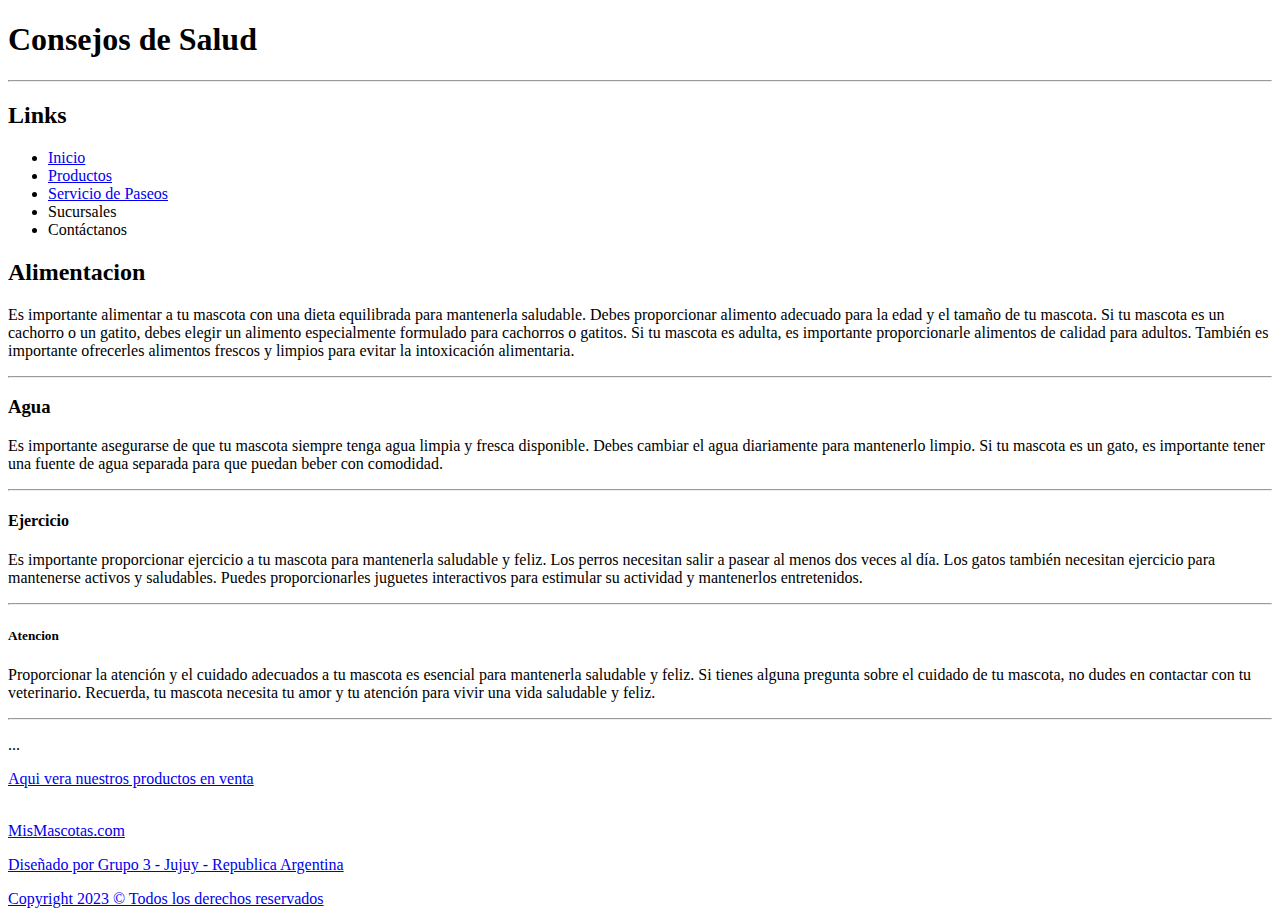
<file: tp2_grupo03/src/main/resources/templates/Consejos _Salud.html>
<!DOCTYPE html>
<html lang="es">
	<head>
		<meta charset="UTF-8" />
		<title>Consejos_de_Salud</title>
	</head>
	
	<body>
		<h1>Consejos de Salud</h1>
		
		<hr/>
		<nav>
			<h2>Links</h2>
			<ul>
				<li><a href="index.html">Inicio</li>
				<li><a href="productos.html">Productos</li>
				<li><a href="serviciodepaseo.html">Servicio de Paseos</a></li>
				<li>Sucursales</li>
				<li>Contáctanos</li>
			</ul>
		</nav>
		
		<section>
			<article>
				<h2>Alimentacion</h2>
				 <p>Es importante alimentar a tu mascota con una dieta equilibrada para mantenerla saludable. 
				 Debes proporcionar alimento adecuado para la edad y el tamaño de tu mascota. 
				 Si tu mascota es un cachorro o un gatito, debes elegir un alimento especialmente formulado para cachorros o gatitos. 
				 Si tu mascota es adulta, es importante proporcionarle alimentos de calidad para adultos. 
				 También es importante ofrecerles alimentos frescos y limpios para evitar la intoxicación alimentaria.</p>
				 <hr/>
				 
				<h3>Agua</h3>
				 <p>Es importante asegurarse de que tu mascota siempre tenga agua limpia y fresca disponible. 
				 Debes cambiar el agua diariamente para mantenerlo limpio. 
				 Si tu mascota es un gato, es importante tener una fuente de agua separada para que puedan beber con comodidad.</p>
				 <hr/> 
				 
				 <h4>Ejercicio</h4>
				 <p>Es importante proporcionar ejercicio a tu mascota para mantenerla saludable y feliz. 
				 Los perros necesitan salir a pasear al menos dos veces al día. 
				 Los gatos también necesitan ejercicio para mantenerse activos y saludables. 
				 Puedes proporcionarles juguetes interactivos para estimular su actividad y mantenerlos entretenidos.</p>
				 <hr/>
				 
				 <h5>Atencion</h5>
				 <p>Proporcionar la atención y el cuidado adecuados a tu mascota es esencial para mantenerla saludable y feliz. 
				 Si tienes alguna pregunta sobre el cuidado de tu mascota, no dudes en contactar con tu veterinario. 
				 Recuerda, tu mascota necesita tu amor y tu atención para vivir una vida saludable y feliz.</p>
				 <hr/>
				 
				 <p>...</p>
				 	<aside>
				 		<li><a href="productos.html">Aqui vera nuestros productos en venta</li>
				 	</aside>
				 
				<footer>
					<br/>
					<p>MisMascotas.com</p>
					<p>Diseñado por Grupo 3 - Jujuy - Republica Argentina</p>
					<p>Copyright 2023 © Todos los derechos reservados</p>
					
				</footer>		
			</article>
		</section>
		
	
	</body>
</html>
</file>
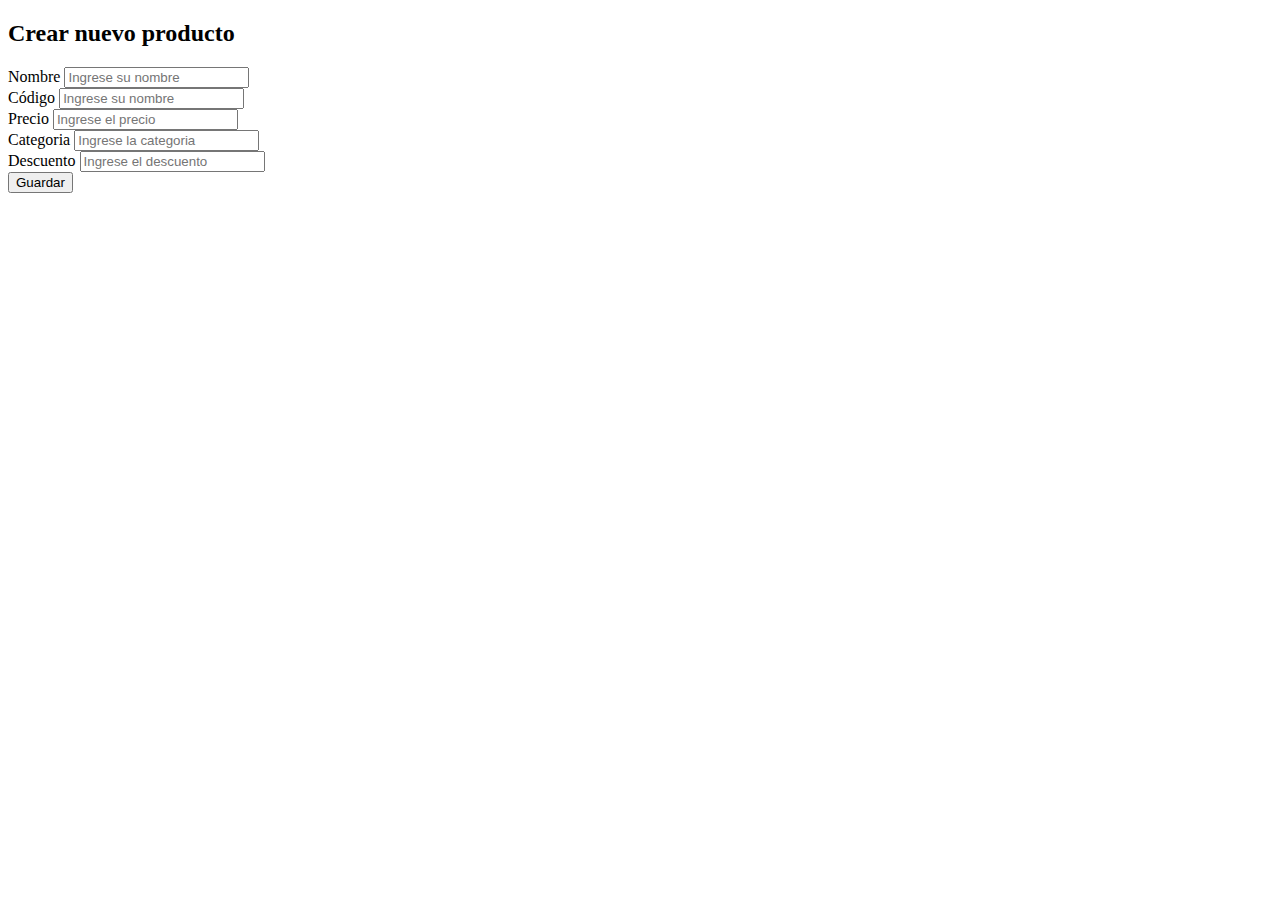
<file: tp2_grupo03/src/main/resources/templates/nuevo_producto.html>
<!DOCTYPE html>
<html  xmlns:th="http://www.thymeleaf.org" lang="es">
	<head>
		<meta charset="UTF-8">
		<title>Producto Nuevo</title>
		<link rel="stylesheet" type="text/css" th:href="@{../css/estilos.css}">
	</head>
	<body>
		<header th:replace="/layouts/header::header"></header>
	
		<section>        
        	<form class="formulario" th:action="@{/producto/guardar}" th:object="${newProduct}" method="post">
				<h2>Crear nuevo producto</h2>
            	<div class="form-group">
               		<label>Nombre </label>
               		<input type="text" th:field="*{nombre}" placeholder="Ingrese su nombre"/>
            	</div>
            	<div  class="form-group">
               		<label>Código </label>
               		<input type="number" th:field="*{codigo}" placeholder="Ingrese su nombre"/>
            	</div>
            	<div  class="form-group">
               		<label>Precio </label>
               		<input type="number" th:field="*{precio}" placeholder="Ingrese el precio"/>
            	</div>
            	<div class="form-group">
               		<label>Categoria </label>
               		<input type="text" th:field="*{categoria}" placeholder="Ingrese la categoria"/>
            	</div>
            	<div class="form-group">
               		<label>Descuento </label>
               		<input type="number" th:field="*{descuento}" placeholder="Ingrese el descuento"/>
            	</div>
	          	<div class="form-group">
                	<input type="submit" value="Guardar">
            	</div>
        	</form>
   		</section>
		<footer th:replace="/layouts/footer::footer"></footer>
	</body>
</html>
</file>
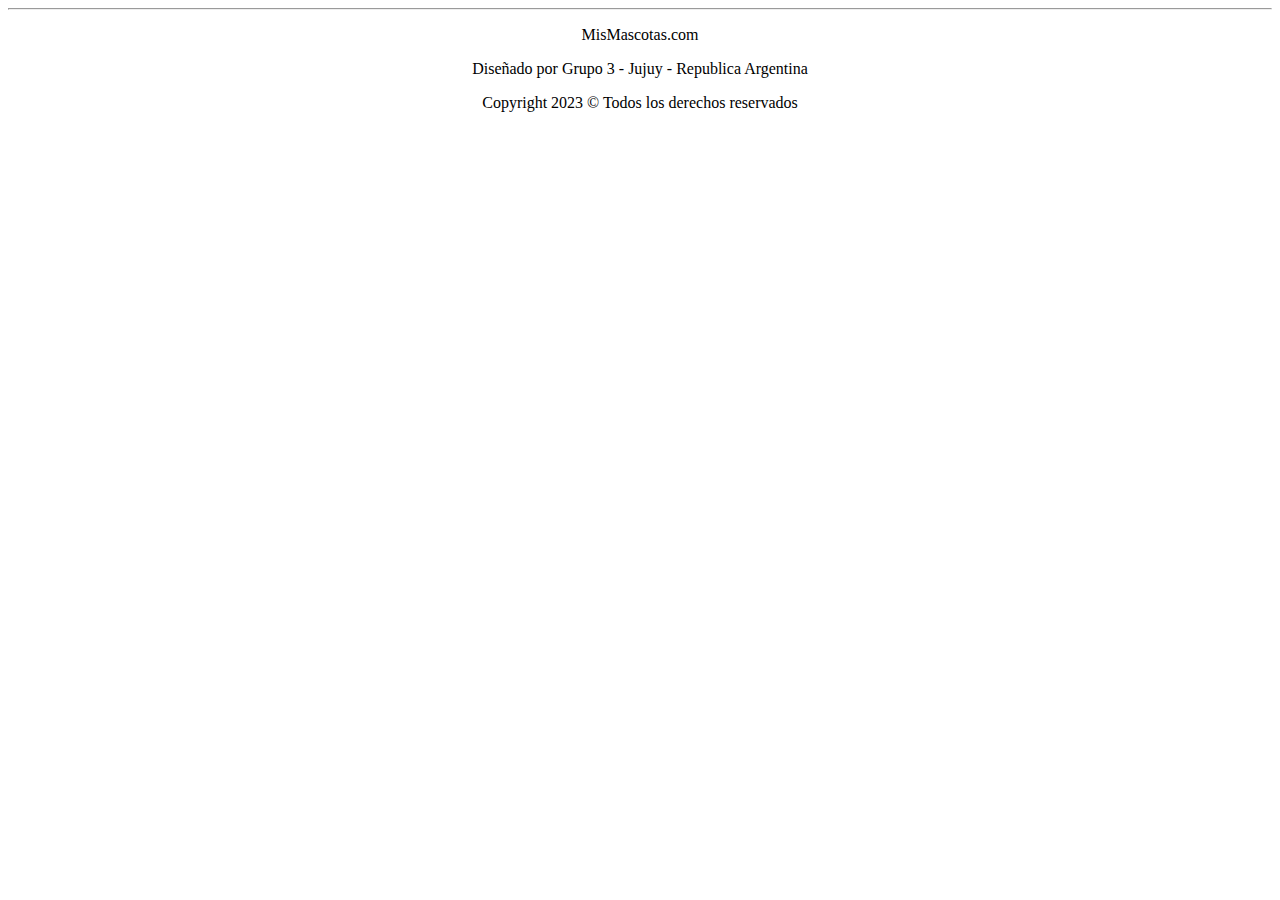
<file: tp2_grupo03/src/main/resources/templates/layouts/footer.html>
<!DOCTYPE html>
<html xmlns:th="http://www.thymeleaf.org">
<head>
<meta charset="UTF-8">
<title></title>
</head>
<body>
	<footer class="" align="center" th:fragment="footer">
		<div class="">
			<hr/>
			<p>MisMascotas.com</p>
			<p>Diseñado por Grupo 3 - Jujuy - Republica Argentina</p>
			<p>Copyright 2023 © Todos los derechos reservados</p>		
		</div>
	</footer>
</body>
</html>
</file>
